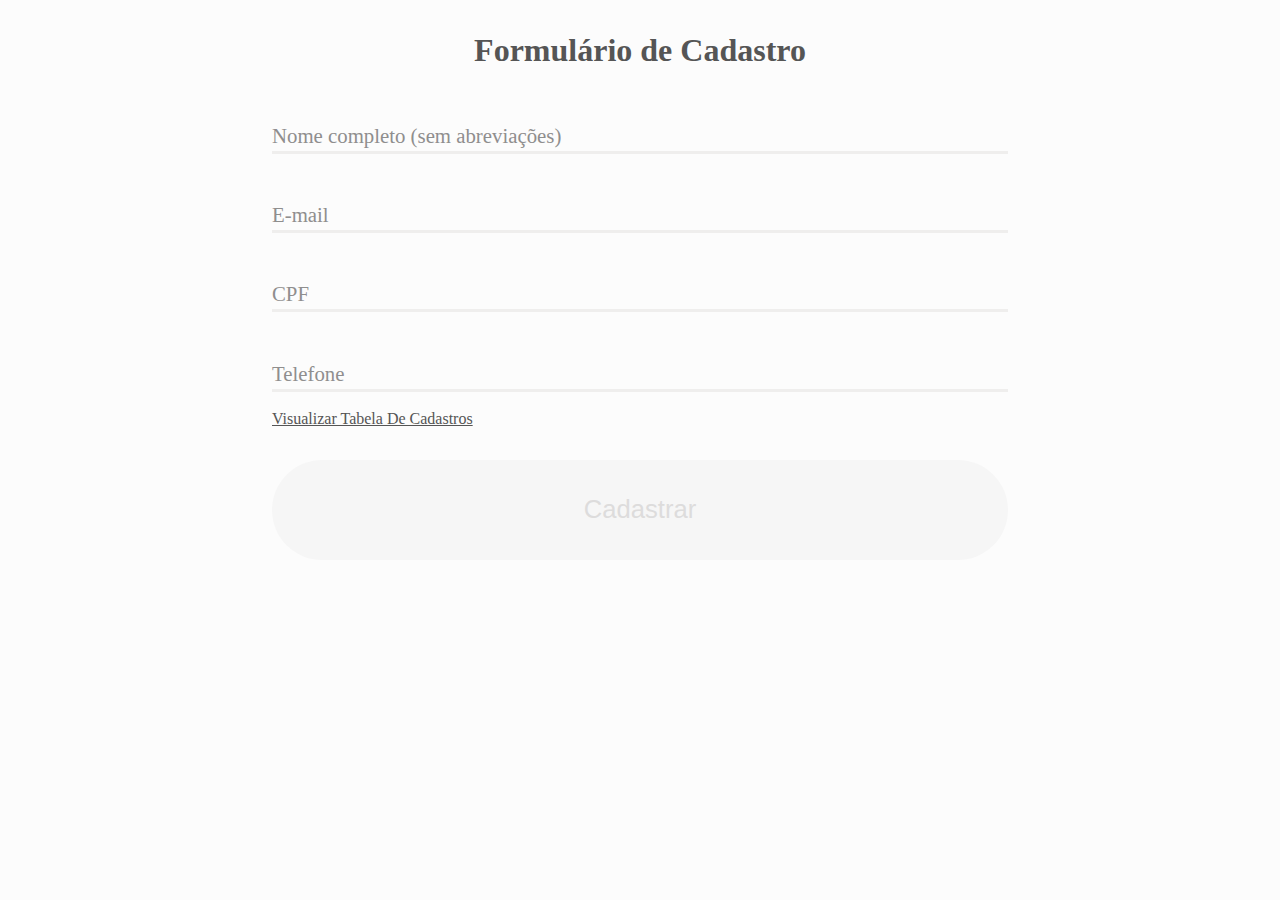
<file: index.html>
<!DOCTYPE html>
<html lang="en">
<head>
    <meta charset="UTF-8">
    <meta http-equiv="X-UA-Compatible" content="IE=edge">
    <meta name="viewport" content="width=device-width, initial-scale=1.0">
    <title>Formulário De Cadastro</title>
    <link rel="stylesheet" href="./assets/css/style.css">

</head>
<body class="app">
    
    <fieldset>

        <h1 class="titulo-principal">Formulário de Cadastro</h1>
    
        <div class="container">
            <form class="form-cadastro" data-form-cadastro>
                <fieldset class="form-cadastro__inputs">
                    <input class="form-cadastro__inputs__dados" data-input-nome type="text" name="nome" id="nome" autocomplete="off" required>
                    <label class="form-cadastro__inputs__label" data-inputs-label for="nome">
                        <span class="label-nome">Nome completo (sem abreviações)</span>
                    </label>
                    <span class="message-error" data-message-error>Message Error!</span>
                </fieldset>
                
                <fieldset class="form-cadastro__inputs">
                    <input class="form-cadastro__inputs__dados" data-input-email type="email" name="email" id="email" autocomplete="off" required>
                    <label class="form-cadastro__inputs__label" data-inputs-label for="email">
                        <span class="label-nome">E-mail</span>
                    </label>
                    <span class="message-error" data-message-error>Message Error!</span>
                </fieldset>
    
                <fieldset class="form-cadastro__inputs">
                    <input class="form-cadastro__inputs__dados" data-input-cpf type="cpf" name="cpf" id="cpf" autocomplete="off" required>
                    <label class="form-cadastro__inputs__label" data-inputs-label for="cpf">
                        <span class="label-nome">CPF</span>
                    </label>
                    <span class="message-error" data-message-error>Message Error!</span>
                </fieldset>
                
                <fieldset class="form-cadastro__inputs">
                    <input class="form-cadastro__inputs__dados" data-input-telefone type="telefone" name="telefone" id="telefone" autocomplete="off" required>
                    <label class="form-cadastro__inputs__label" data-inputs-label for="telefone">
                        <span class="label-nome">Telefone</span>
                    </label>
                    <span class="message-error" data-message-error>Message Error!</span>
                </fieldset>
                
                <a class="link-visualizacao" href="./visualizacaoDeDados.html" data-link-visualizacao>Visualizar Tabela De Cadastros</a>
                <button class="button-cadastrar" data-button-cadastrar>
                    <div data-button-cadastrar-spinner>Cadastrar</div>
                </button>
            </form>
        </div>
    </fieldset>

    <script type="module" src="./assets/js/index.js"></script>
</body>
</html>
</file>
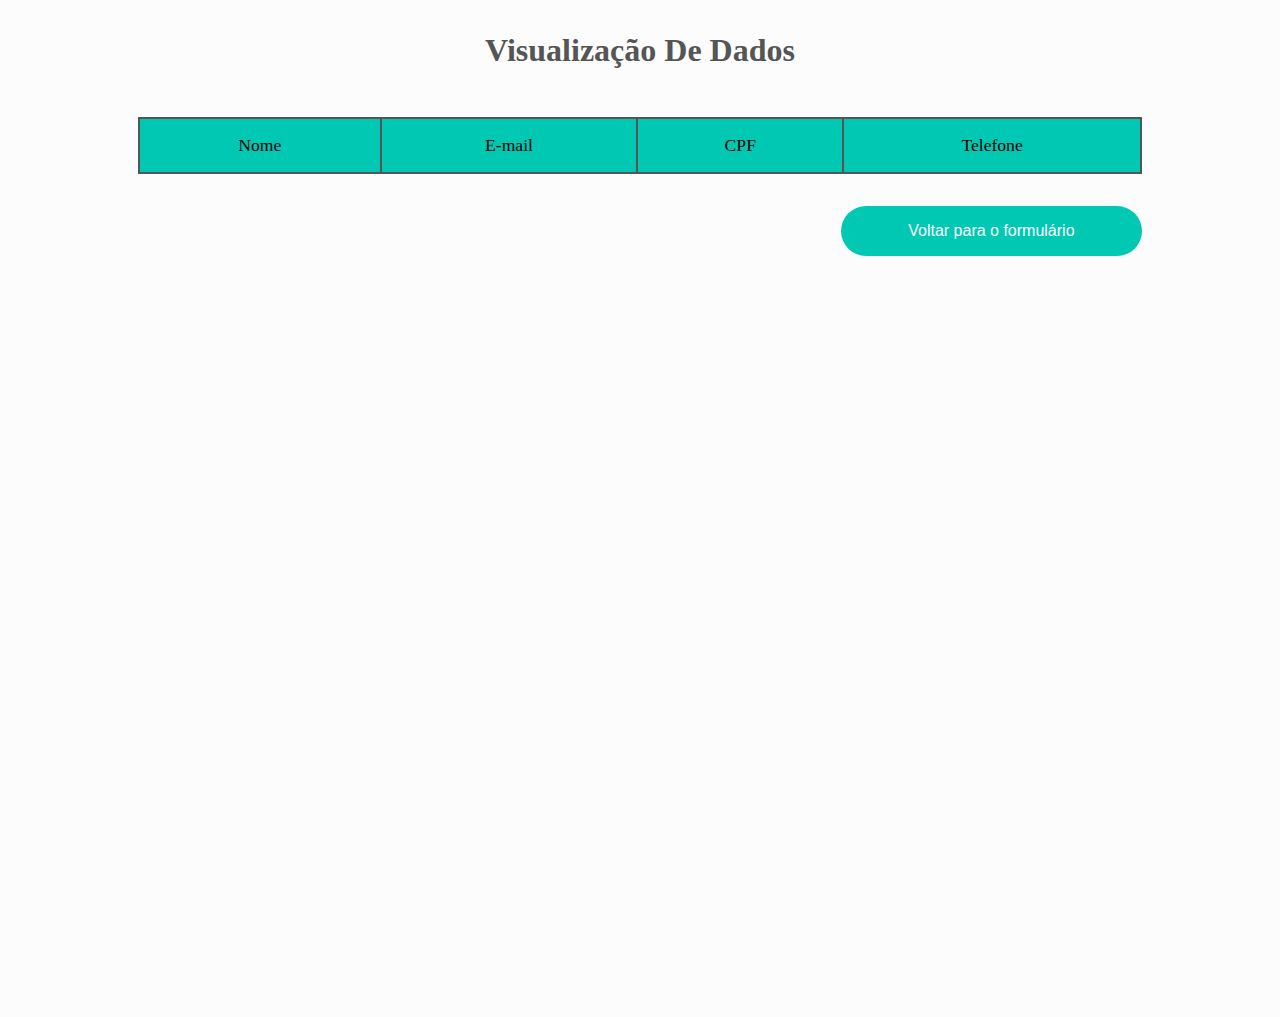
<file: visualizacaoDeDados.html>
<!DOCTYPE html>
<html lang="en">
<head>
    <meta charset="UTF-8">
    <meta http-equiv="X-UA-Compatible" content="IE=edge">
    <meta name="viewport" content="width=device-width, initial-scale=1.0">
    <title>Visualizar Cadastrados</title>
    <link rel="stylesheet" href="./assets/css/style.css">

</head>
<body class="app">

    <h1 class="titulo-principal">Visualização De Dados</h1>

    <div class="container table">
        <table class="table-cadastro">
            <thead class="table-cadastro__thead" data-table-thead>
                <td>Nome</td>
                <td>E-mail</td>
                <td>CPF</td>
                <td>Telefone</td>
            </thead>
            <tbody class="table-cadastro__tbody" data-table-tbody>
            </tbody>
        </table>

        <a href="./index.html" data-link-index></a>
        <button class="button-retornar" data-button-retornar>Voltar para o formulário</button>
    </div>

    <!-- <script type="module" src="./assets/js/components/view/carregarTabela.js"></script> -->

    <script type="module">
        import { carregarTabela } from "./assets/js/components/view/carregarTabela.js"
    
        carregarTabela();
    </script>
</body>
</html>
</file>
<file: assets/css/style.css>
*{
    border: none;
    box-sizing: border-box;
    margin: 0;
    padding: 0;
}

.app{
    background-color: #fcfcfc;
    font-style: sans-serif;
    height: 100vh;
} 

.titulo-principal{
    color: #555555;
    margin: 2rem 0 0 0;
    text-align: center;
}

.container{
    height: 100%;
    margin: 1.5rem auto 0;
    max-width: 768px;
    padding: 0 1rem;
}

.form-cadastro__inputs{
    height: 60px;
    margin-bottom: 1.2rem;
    position: relative;
}

.form-cadastro__inputs__label{
    border-bottom: 1px solid #efeeed;
    bottom: -1px;
    color: #8f8e8e;
    font-size: 1.3rem;
    height: 100%;
    left: 0px;
    pointer-events: none;
    position: absolute;
    width: 100%;
}

.form-cadastro__inputs__label::after{
    border-bottom: 2px solid #efeeed;
    bottom: 0px;
    content: "";
    height: 100%;
    left: 0px;
    position: absolute;
    width: 100%;
}

.label-nome{
    bottom: 5px;
    left: 0px;
    position: absolute; 
    transition: all 0.3s ease;
}

.form-cadastro__inputs__dados{
    background-color: #fcfcfc;
    border: none;
    font-size: 1.3rem;
    height: 100%;
    outline: none;
    padding-top: 2rem;
    width: 100%;
}

.form-cadastro__inputs__dados:focus + .form-cadastro__inputs__label .label-nome,
.form-cadastro__inputs__dados:valid + .form-cadastro__inputs__label .label-nome{
    font-size: 1.1rem;
    transform: translateY(-150%);
}

.message-error{ 
    color: #eb4a46;
    visibility: hidden;
}

.form-cadastro__inputs__label.error{
    border-color: #eb4a46;
}

.form-cadastro__inputs__label.error + .message-error{
    visibility: visible;
}

.link-visualizacao{
    color: #555;
}

button{
    cursor: pointer;
}

.button-cadastrar{
    background-color: #f6f6f6;
    border-radius: 70px;
    color: #dddcdc;
    font-size: 1.6rem;
    font-weight: 500;
    height: 100px;
    margin-top: 2rem;
    padding: 1rem;
    width: 100%;
}

.button-cadastrar:focus{
    background-color: #00c8b3;
    color: #ffffff;
}

.button-cadastrar:hover{
    opacity: 70%;
}

.spinner{
    animation: spin 1s linear infinite;
    border: 4px solid #00c8b3;
    border-bottom-color: #ffffff;
    border-left-color: #ffffff;
    border-radius: 50%;
    color: #00000000;
    content: none;
    height: 50px;
    margin: 0 auto;
    width: 50px;
}

@keyframes spin{
    to{ transform: rotate(360deg); }
}

/* TABELA DE VISUALIZAÇÃO DOS CADASTROS */

.container.table{
    margin: 3rem auto 0;
    max-width: 1024px;
    padding: 0 10px;
}

.table-cadastro{
    background-color: #555;
    position: relative;
    width: 100%;
}

.table-cadastro__thead td{
    background-color: #00c8b3;
}

.table-cadastro__tbody tr{
    opacity: 90%;
}

.table-cadastro__tbody tr:hover{
    opacity: 100%;
}

.table-cadastro__thead td, .table-cadastro__tbody tr td{
    font-size: 1.1rem;
    padding: 1rem 1.1rem;
    text-align: center;
}

.table-cadastro__tbody tr td{
    background-color: #fefefe;
    color: #555555;
}

.delete{
    background-image: url("../img/delete-24px.svg");
    background-position: center;
    background-repeat: no-repeat;
    background-size: cover;
    cursor: pointer;
    height: 30px;
    margin: 10px 0;
    position: absolute;
    right: 1rem;
    visibility: hidden;
    width: 30px;
}

.table-cadastro__tbody tr:hover .delete{
    visibility: visible;
}

.button-retornar{
    background-color: #00c8b3;
    border-radius: 50px;
    color: #ffffff;
    font-size: 1rem;
    margin: 2rem 0 2rem 70%;
    padding: 1rem;
    width: 30%;
}
</file>
